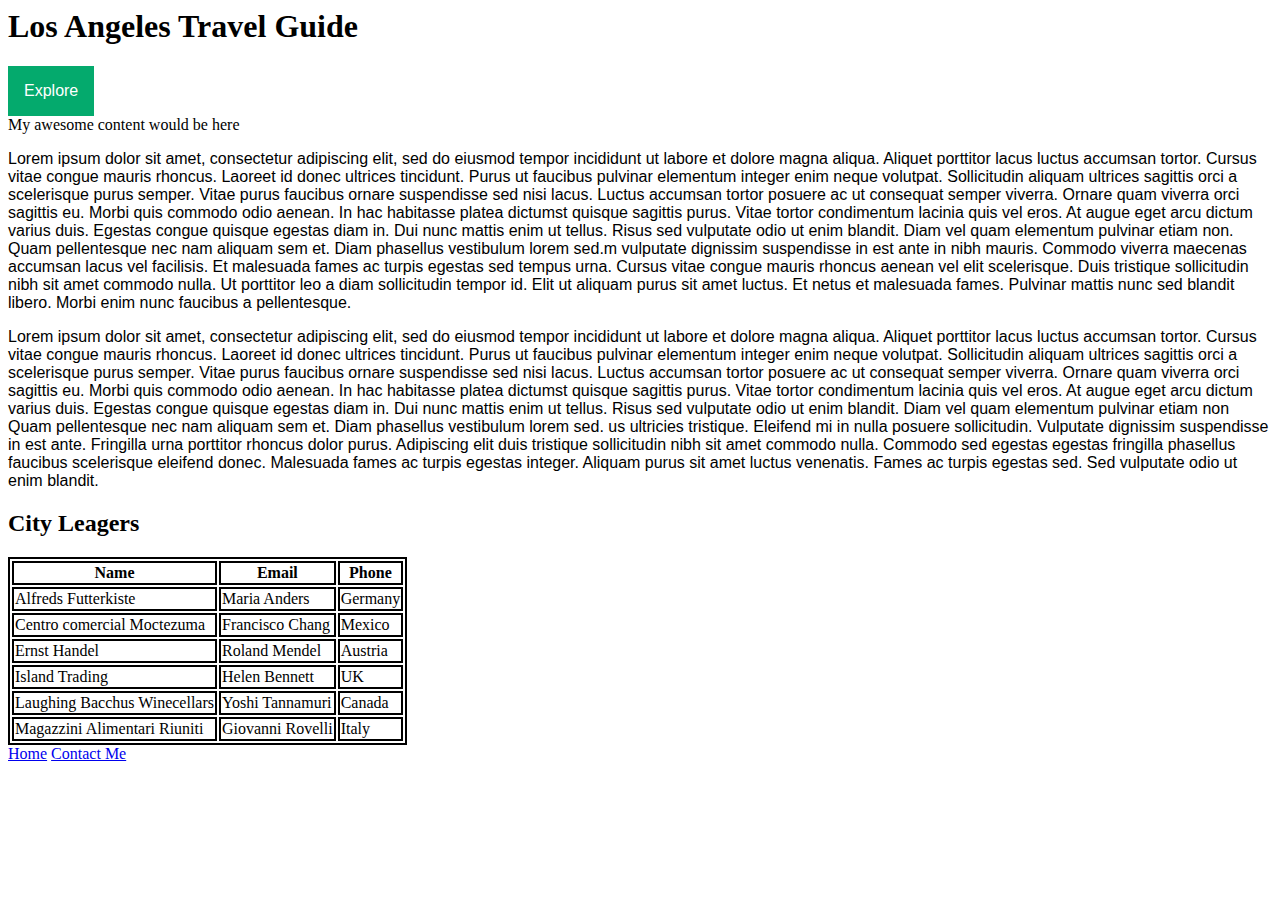
<file: index.html>
<html>
   <head>
    <header>
        <div class="logo">
        <h1>Los Angeles Travel Guide</h1> 
        </div>
        <nav>
          <div class="dropdown">
            <button class="dropbtn">Explore</button>
            <div class="dropdown-content">
              <a href="#">Contact</a>
              <a href="adotrip.html">My Own Trip</a>
              <a href="cityimages.html">Destinations</a>
          <link rel="stylesheet" href="css/style.css">
        </nav>
          </div>
        </div>
       </header>
      <title>My Travel Site</title>
   </head>

   <body>
    
      <main> My awesome content would be here </main>
      <p>Lorem ipsum dolor sit amet, consectetur adipiscing elit, sed do eiusmod tempor incididunt ut labore et dolore magna aliqua. Aliquet porttitor lacus luctus accumsan tortor. Cursus vitae congue mauris rhoncus. Laoreet id donec ultrices tincidunt. Purus ut faucibus pulvinar elementum integer enim neque volutpat. Sollicitudin aliquam ultrices sagittis orci a scelerisque purus semper. Vitae purus faucibus ornare suspendisse sed nisi lacus. Luctus accumsan tortor posuere ac ut consequat semper viverra. Ornare quam viverra orci sagittis eu. Morbi quis commodo odio aenean. In hac habitasse platea dictumst quisque sagittis purus. Vitae tortor condimentum lacinia quis vel eros. At augue eget arcu dictum varius duis. Egestas congue quisque egestas diam in. Dui nunc mattis enim ut tellus. Risus sed vulputate odio ut enim blandit. Diam vel quam elementum pulvinar etiam non.
        Quam pellentesque nec nam aliquam sem et. Diam phasellus vestibulum lorem sed.m vulputate dignissim suspendisse in est ante in nibh mauris. Commodo viverra maecenas accumsan lacus vel facilisis. Et malesuada fames ac turpis egestas sed tempus urna. Cursus vitae congue mauris rhoncus aenean vel elit scelerisque. Duis tristique sollicitudin nibh sit amet commodo nulla. Ut porttitor leo a diam sollicitudin tempor id. Elit ut aliquam purus sit amet luctus. Et netus et malesuada fames. Pulvinar mattis nunc sed blandit libero. Morbi enim nunc faucibus a pellentesque.</p>
      <p>Lorem ipsum dolor sit amet, consectetur adipiscing elit, sed do eiusmod tempor incididunt ut labore et dolore magna aliqua. Aliquet porttitor lacus luctus accumsan tortor. Cursus vitae congue mauris rhoncus. Laoreet id donec ultrices tincidunt. Purus ut faucibus pulvinar elementum integer enim neque volutpat. Sollicitudin aliquam ultrices sagittis orci a scelerisque purus semper. Vitae purus faucibus ornare suspendisse sed nisi lacus. Luctus accumsan tortor posuere ac ut consequat semper viverra. Ornare quam viverra orci sagittis eu. Morbi quis commodo odio aenean. In hac habitasse platea dictumst quisque sagittis purus. Vitae tortor condimentum lacinia quis vel eros. At augue eget arcu dictum varius duis. Egestas congue quisque egestas diam in. Dui nunc mattis enim ut tellus. Risus sed vulputate odio ut enim blandit. Diam vel quam elementum pulvinar etiam non 
         Quam pellentesque nec nam aliquam sem et. Diam phasellus vestibulum lorem sed. us ultricies tristique. Eleifend mi in nulla posuere sollicitudin. Vulputate dignissim suspendisse in est ante. Fringilla urna porttitor rhoncus dolor purus. Adipiscing elit duis tristique sollicitudin nibh sit amet commodo nulla. Commodo sed egestas egestas fringilla phasellus faucibus scelerisque eleifend donec. Malesuada fames ac turpis egestas integer. Aliquam purus sit amet luctus venenatis. Fames ac turpis egestas sed. Sed vulputate odio ut enim blandit.</p>

      <footer> <tfoot><h2>City Leagers</h2>

        <table>
          <tr>
            <th>Name</th>
            <th>Email</th>
            <th>Phone</th>
          </tr>
          <tr>
            <td>Alfreds Futterkiste</td>
            <td>Maria Anders</td>
            <td>Germany</td>
          </tr>
          <tr>
            <td>Centro comercial Moctezuma</td>
            <td>Francisco Chang</td>
            <td>Mexico</td>
          </tr>
          <tr>
            <td>Ernst Handel</td>
            <td>Roland Mendel</td>
            <td>Austria</td>
          </tr>
          <tr>
            <td>Island Trading</td>
            <td>Helen Bennett</td>
            <td>UK</td>
          </tr>
          <tr>
            <td>Laughing Bacchus Winecellars</td>
            <td>Yoshi Tannamuri</td>
            <td>Canada</td>
          </tr>
          <tr>
            <td>Magazzini Alimentari Riuniti</td>
            <td>Giovanni Rovelli</td>
            <td>Italy</td>
          </tr>
        </table>
    </tfoot>
      <nav> <a href="index.html">Home</a> <a href="contact.html">Contact Me</a> </nav>
      </footer>
   </body>
</html>
</file>
<file: css/style.css>
p {
    font-family:Arial, Helvetica, sans-serif
}

table, th, td {
    border: 2px solid;

}

 /*Testing Drop Down Menu*/
/* Dropdown Button */
.dropbtn {
    background-color: #04AA6D;
    color: white;
    padding: 16px;
    font-size: 16px;
    border: none;
  }
  
  /* The container <div> - needed to position the dropdown content */
  .dropdown {
    position: relative;
    display: inline-block;
  }
  
  /* Dropdown Content (Hidden by Default) */
  .dropdown-content {
    display: none;
    position: absolute;
    background-color: #f1f1f1;
    min-width: 160px;
    box-shadow: 0px 8px 16px 0px rgba(0,0,0,0.2);
    z-index: 1;
  }
  
  /* Links inside the dropdown */
  .dropdown-content a {
    color: black;
    padding: 12px 16px;
    text-decoration: none;
    display: block;
  }
  
  /* Change color of dropdown links on hover */
  .dropdown-content a:hover {background-color: #ddd;}
  
  /* Show the dropdown menu on hover */
  .dropdown:hover .dropdown-content {display: block;}
  
  /* Change the background color of the dropdown button when the dropdown content is shown */
  .dropdown:hover .dropbtn {background-color: #3e8e41;}
</file>
